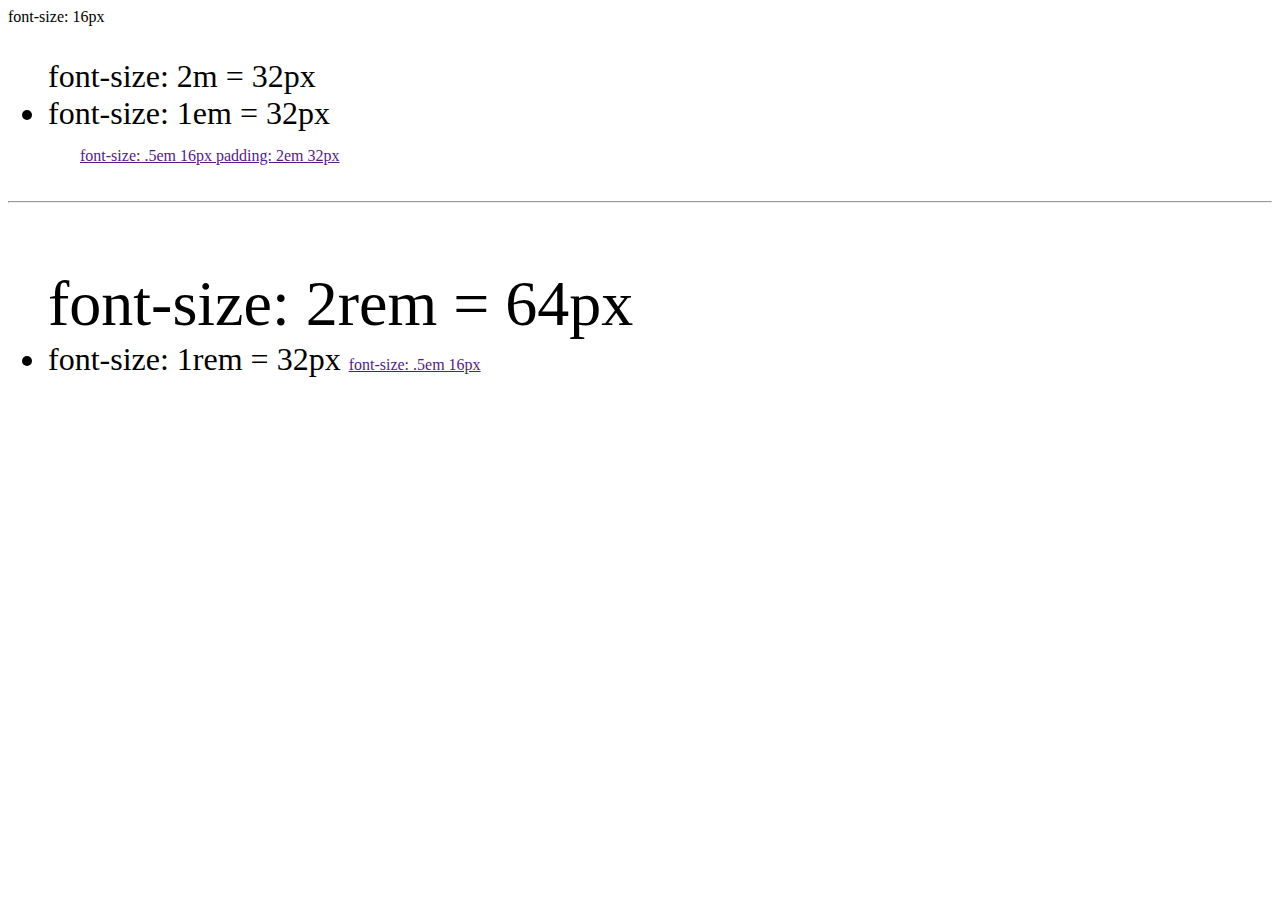
<file: medidas.html>
<!DOCTYPE html>
<html lang="en" style="font-size: 32px;">
  <head>
    <meta charset="UTF-8" />
    <meta name="viewport" content="width=device-width, initial-scale=1.0" />
    <title>Document</title>
  </head>
  <body style="font-size: 16px;">
    <nav style="font-size: 16px;">
      <!-- font-size: 16px -->
      <span>font-size: 16px</span>
      <ul style="font-size: 2em;">
        <!-- font-size: 2em = 32px-->
        <span>font-size: 2m = 32px</span>
        <li style="font-size: 1em;">
          <!-- font-size: 1em = 32px-->
          <span>font-size: 1em = 32px</span>
          <!-- font-size: .5em 16px padding: 2em 32px-->
          <br />
          <a href="" style="font-size: 0.5em; padding: 2em;">
            font-size: .5em 16px padding: 2em 32px
          </a>
        </li>
      </ul>
      <hr />
      <ul style="font-size: 2rem;">
        <!-- font-size: 2rem -->
        <span>font-size: 2rem = 64px</span>
        <li style="font-size: 1rem;">
          <!-- font-size: 2rem -->
          <span>font-size: 1rem = 32px</span>
          <a href="" style="font-size: 0.5rem;">
            font-size: .5em 16px
          </a>
        </li>
      </ul>
    </nav>
  </body>
</html>
</file>
